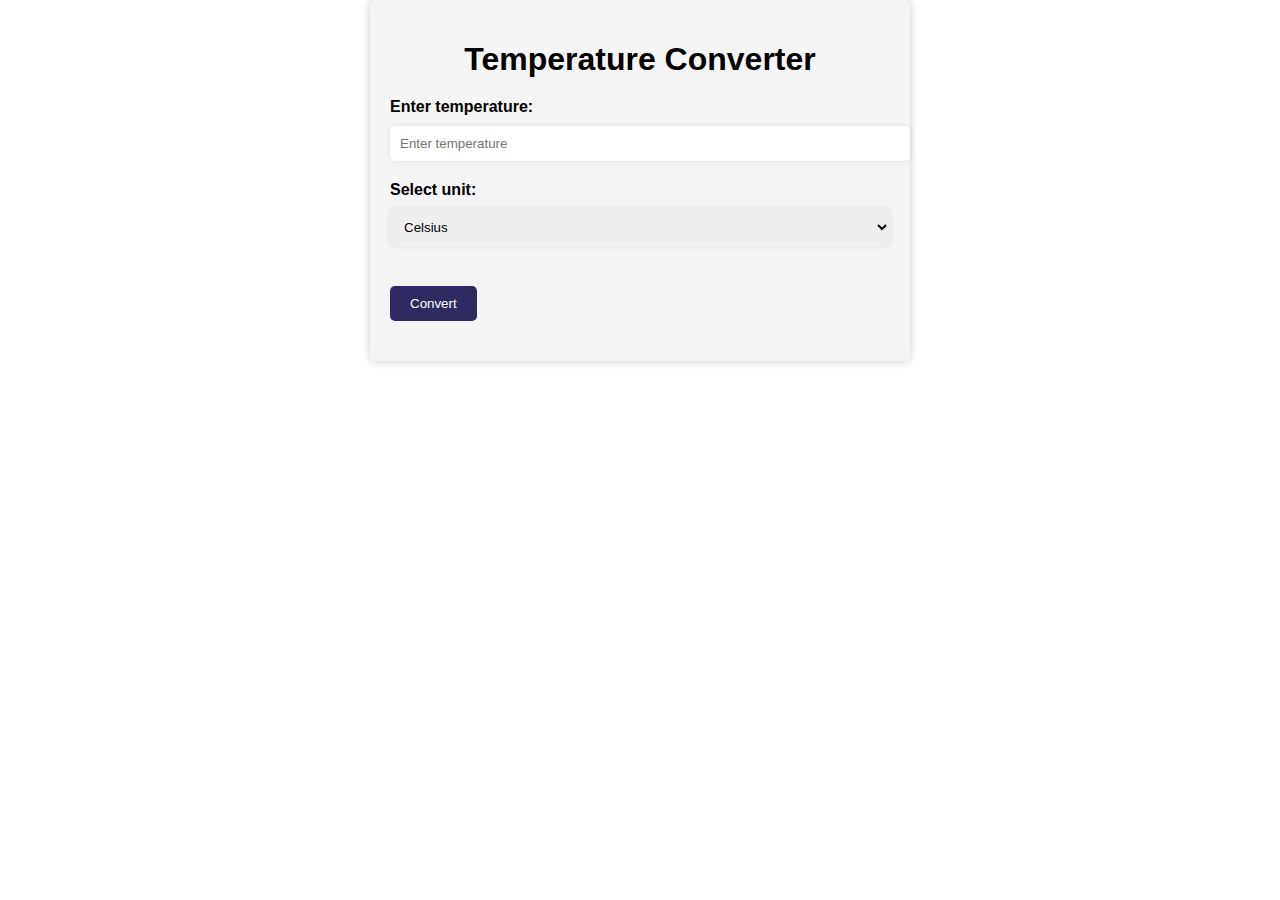
<file: Task 3/index.html>
<!DOCTYPE html>
<html>
  <head>
    <title>Temperature Converter</title>
    <style>
        body {
        font-family: Arial, sans-serif;
        margin: 0;
        padding: 0;
      }
      .container {
        max-width: 500px;
        margin: 0 auto;
        padding: 20px;
        background-color: #f5f5f5;
        border-radius: 5px;
        box-shadow: 0 0 10px rgba(0, 0, 0, 0.2);
      }
      h1 {
        text-align: center;
        margin-bottom: 20px;
      }
      label {
        display: block;
        font-weight: bold;
        margin-bottom: 10px;
      }
      input[type="number"] {
        width: 100%;
        padding: 10px;
        border-radius: 5px;
        border: none;
        box-shadow: 0 0 5px rgba(0, 0, 0, 0.1);
        margin-bottom: 20px;
      }
      select {
        width: 100%;
        padding: 10px;
        border-radius: 5px;
        border: none;
        box-shadow: 0 0 5px rgba(0, 0, 0, 0.1);
        margin-bottom: 20px;
      }
      button {
        background-color: #2f2a61;
        color: white;
        padding: 10px 20px;
        border: none;
        border-radius: 5px;
        cursor: pointer;
        margin-top: 20px;
      }
      button:hover {
        background-color: #3e8e41;
      }
      .result {
        font-size: 24px;
        font-weight: bold;
        text-align: center;
        margin-top: 20px;
      }
    </style>
  </head>
  <body>
    <div class="container">
      <h1>Temperature Converter</h1>
      <form>
        <label>Enter temperature:</label>
        <input type="number" id="temperature" placeholder="Enter temperature" required>
        <label>Select unit:</label>
        <select id="unit">
          <option value="celsius">Celsius</option>
          <option value="fahrenheit">Fahrenheit</option>
        </select>
        <button type="button" onclick="convertTemperature()">Convert</button>
        <div class="result" id="result"></div>
      </form>
    </div>
    <script>
      function convertTemperature() {
        const temperature = document.getElementById("temperature").value;
        const unit = document.getElementById("unit").value;
        let result = 0;
        if (unit === "celsius") {
          result = temperature * 9 / 5 + 32;
          document.getElementById("result").innerHTML = temperature + "°C = " + result + "°F";
        } else {
          result = (temperature - 32) * 5 / 9;
          document.getElementById("result").innerHTML = temperature + "°F = " + result + "°C";
        }
      }
    </script>
  </body>
</html>
</file>
